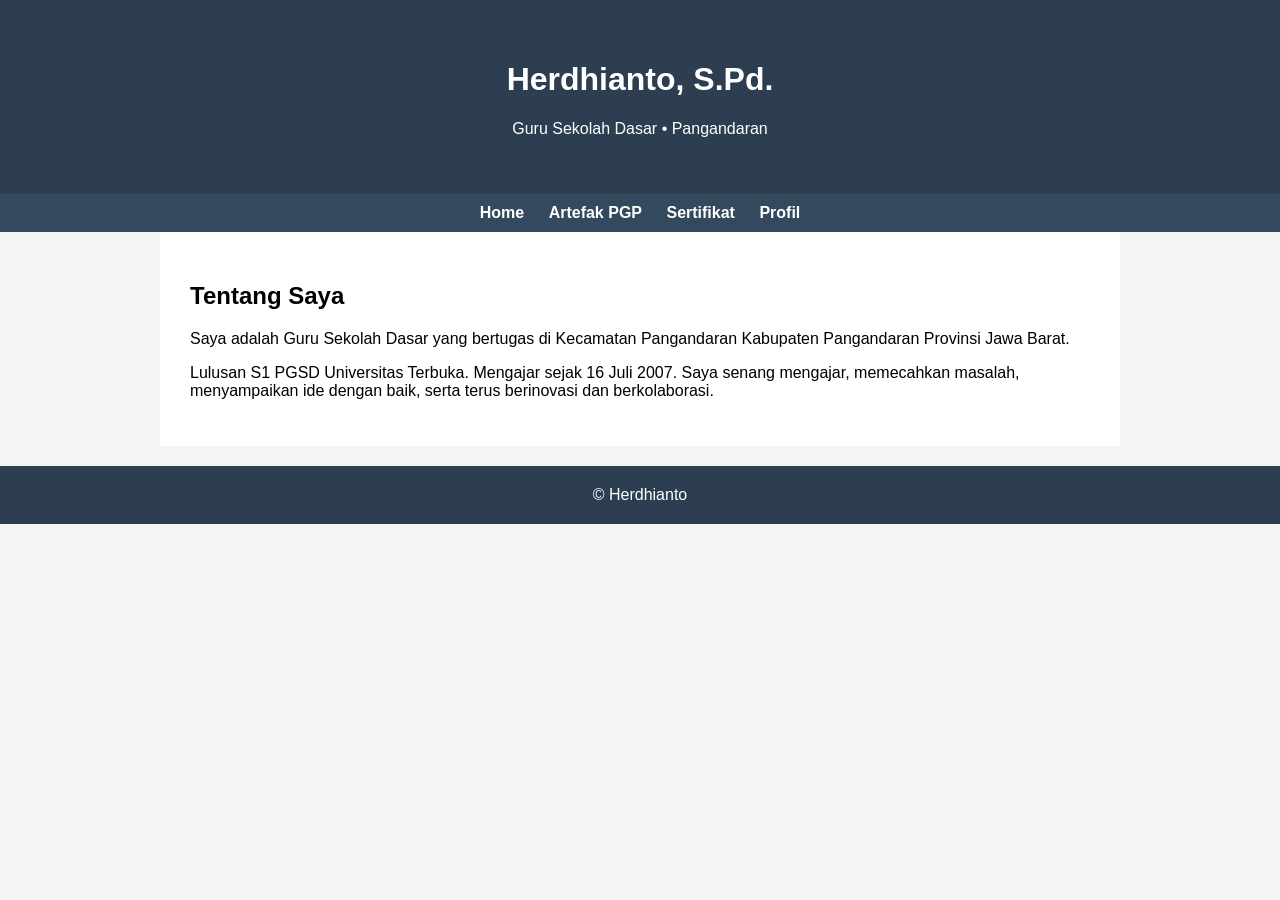
<file: index.html>
<!DOCTYPE html>
<html>
<head>
<meta charset="utf-8">
<title>Herdhianto</title>
<link rel="stylesheet" href="style.css">
</head>

<body>

<header>
<h1>Herdhianto, S.Pd.</h1>
<p>Guru Sekolah Dasar • Pangandaran</p>
</header>

<nav>
<a href="index.html">Home</a>
<a href="artefak.html">Artefak PGP</a>
<a href="sertifikat.html">Sertifikat</a>
<a href="profil.html">Profil</a>
</nav>

<main>

<h2>Tentang Saya</h2>

<p>
Saya adalah Guru Sekolah Dasar yang bertugas di Kecamatan Pangandaran Kabupaten Pangandaran Provinsi Jawa Barat.
</p>

<p>
Lulusan S1 PGSD Universitas Terbuka. Mengajar sejak 16 Juli 2007.
Saya senang mengajar, memecahkan masalah, menyampaikan ide dengan baik,
serta terus berinovasi dan berkolaborasi.
</p>

</main>

<footer>
© Herdhianto
</footer>

</body>
</html>
</file>
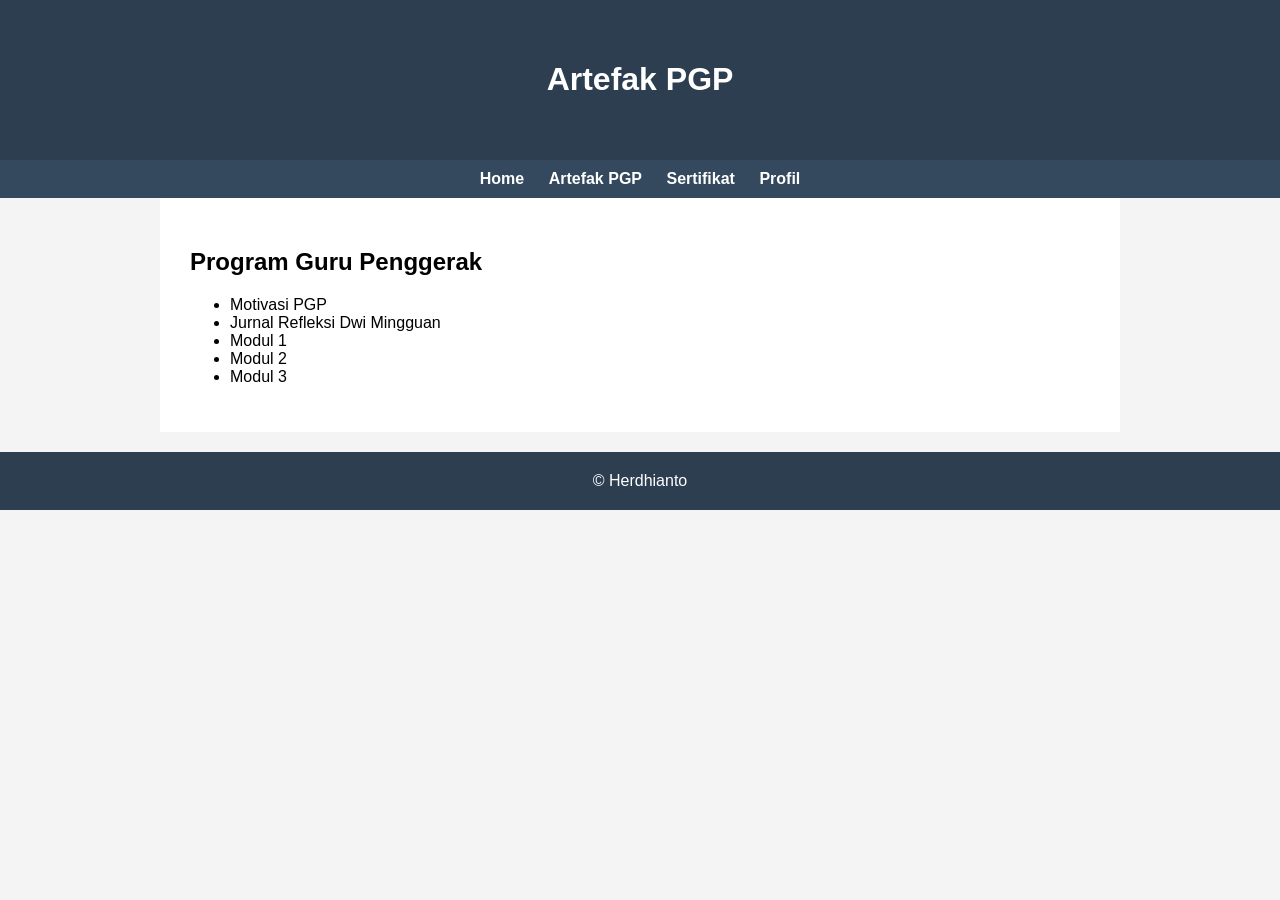
<file: artefak.html>
<!DOCTYPE html>
<html>
<head>
<meta charset="utf-8">
<title>Artefak PGP</title>
<link rel="stylesheet" href="style.css">
</head>

<body>

<header>
<h1>Artefak PGP</h1>
</header>

<nav>
<a href="index.html">Home</a>
<a href="artefak.html">Artefak PGP</a>
<a href="sertifikat.html">Sertifikat</a>
<a href="profil.html">Profil</a>
</nav>

<main>

<h2>Program Guru Penggerak</h2>

<ul>
<li>Motivasi PGP</li>
<li>Jurnal Refleksi Dwi Mingguan</li>
<li>Modul 1</li>
<li>Modul 2</li>
<li>Modul 3</li>
</ul>

</main>

<footer>
© Herdhianto
</footer>

</body>
</html>
</file>
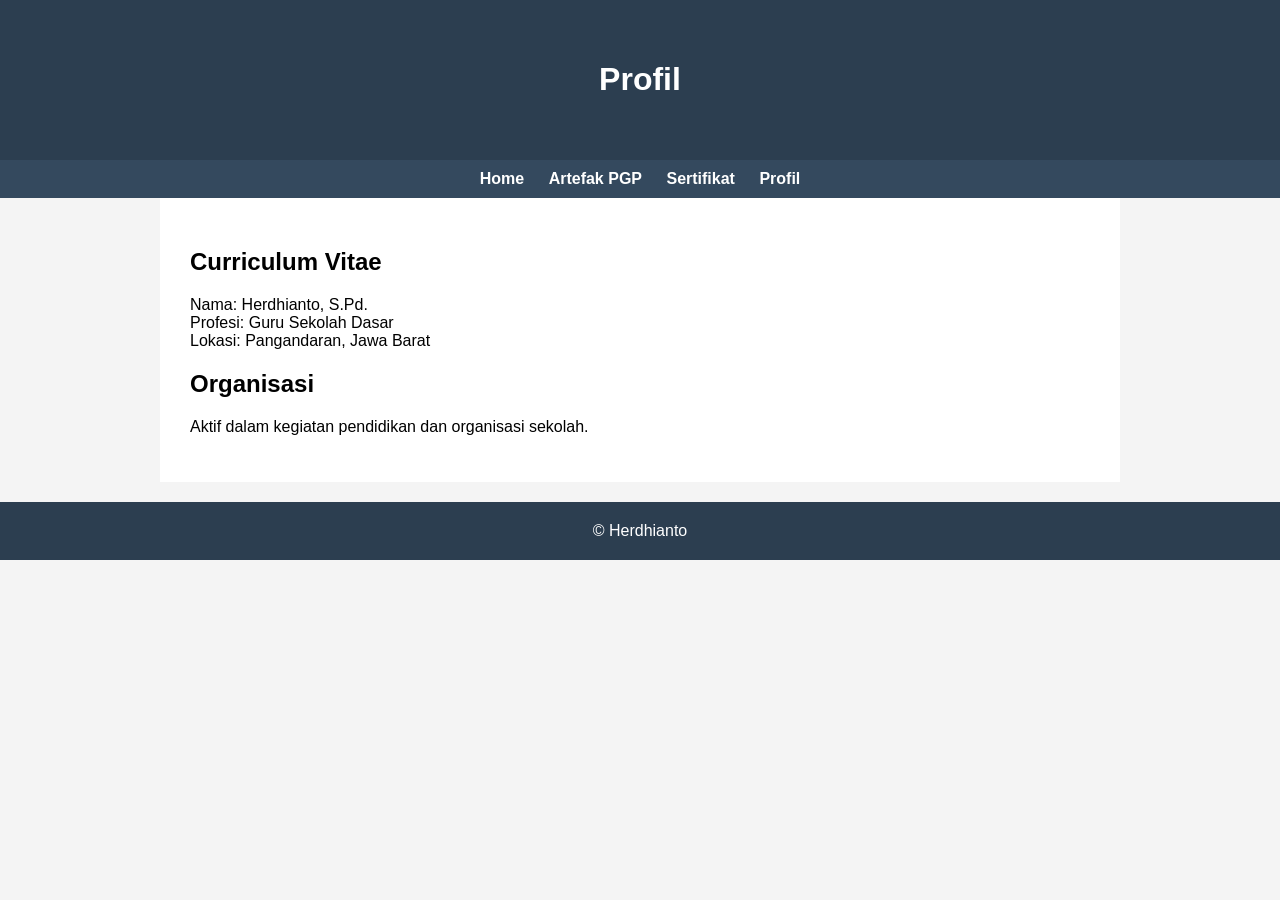
<file: profil.html>
<!DOCTYPE html>
<html>
<head>
<meta charset="utf-8">
<title>Profil</title>
<link rel="stylesheet" href="style.css">
</head>

<body>

<header>
<h1>Profil</h1>
</header>

<nav>
<a href="index.html">Home</a>
<a href="artefak.html">Artefak PGP</a>
<a href="sertifikat.html">Sertifikat</a>
<a href="profil.html">Profil</a>
</nav>

<main>

<h2>Curriculum Vitae</h2>

<p>
Nama: Herdhianto, S.Pd.<br>
Profesi: Guru Sekolah Dasar<br>
Lokasi: Pangandaran, Jawa Barat
</p>

<h2>Organisasi</h2>

<p>
Aktif dalam kegiatan pendidikan dan organisasi sekolah.
</p>

</main>

<footer>
© Herdhianto
</footer>

</body>
</html>
</file>
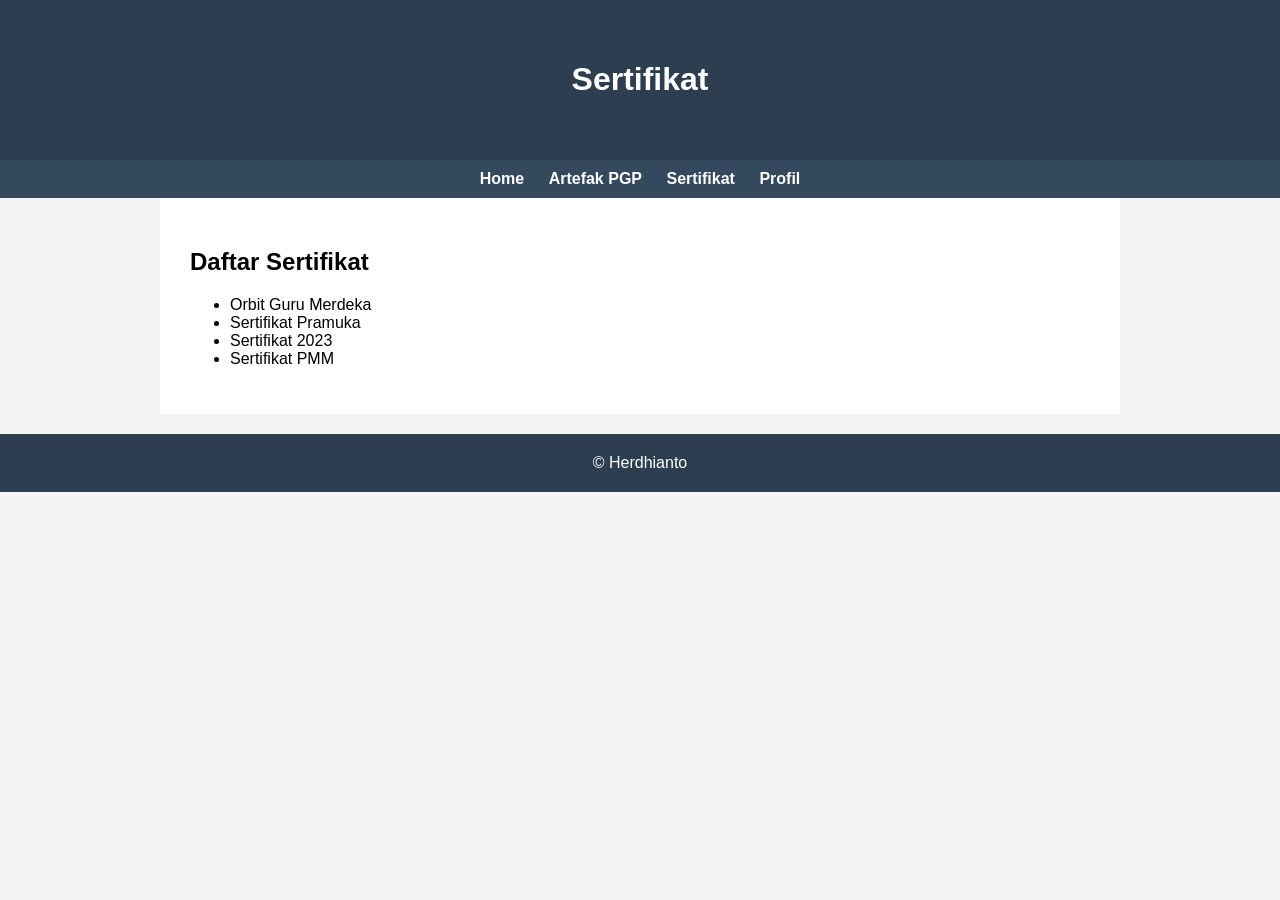
<file: sertifikat.html>
<!DOCTYPE html>
<html>
<head>
<meta charset="utf-8">
<title>Sertifikat</title>
<link rel="stylesheet" href="style.css">
</head>

<body>

<header>
<h1>Sertifikat</h1>
</header>

<nav>
<a href="index.html">Home</a>
<a href="artefak.html">Artefak PGP</a>
<a href="sertifikat.html">Sertifikat</a>
<a href="profil.html">Profil</a>
</nav>

<main>

<h2>Daftar Sertifikat</h2>

<ul>
<li>Orbit Guru Merdeka</li>
<li>Sertifikat Pramuka</li>
<li>Sertifikat 2023</li>
<li>Sertifikat PMM</li>
</ul>

</main>

<footer>
© Herdhianto
</footer>

</body>
</html>
</file>
<file: style.css>
body{
font-family:Arial, sans-serif;
margin:0;
background:#f4f4f4;
}

header{
background:#2c3e50;
color:white;
padding:40px;
text-align:center;
}

nav{
background:#34495e;
padding:10px;
text-align:center;
}

nav a{
color:white;
margin:10px;
text-decoration:none;
font-weight:bold;
}

main{
max-width:900px;
margin:auto;
background:white;
padding:30px;
}

footer{
text-align:center;
padding:20px;
background:#2c3e50;
color:white;
margin-top:20px;
}
</file>
